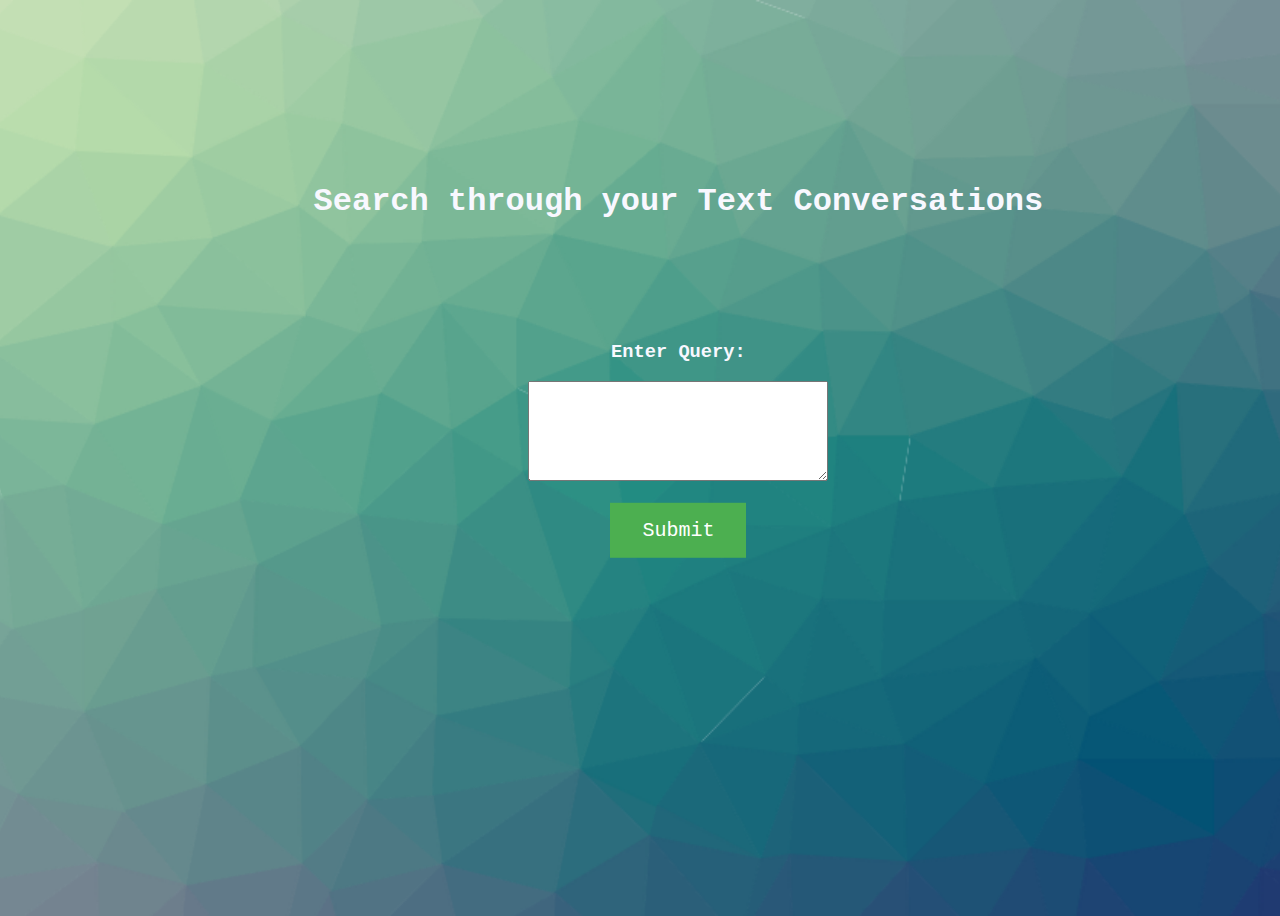
<file: templates/search.html>
<html>
<head>
    <title>Search Query</title>
</head>
<style>
    body {background-image : url('/static/img/gradient_green.png')}
    p {color: ghostwhite;font-family: 'Consolas', 'Monaco', 'Bitstream Vera Sans Mono', monospace}
    input[type=submit] {background-color: #4CAF50;
        border: none;
        color: white;
        padding: 16px 32px;
        text-decoration: none;
        font-family: 'Consolas', 'Monaco', 'Bitstream Vera Sans Mono', monospace;
        font-size: 20px;
        margin: 4px 2px;
        cursor: pointer;}

    input[type=submit]:hover {background-color: darkgreen}
    .search-elements {text-align: center; position: absolute;
        top:  50%;
        left: 53%;
        transform: translate(-50%,-50%);}

    h1 {position: absolute;
        top:  20%;
        left: 53%;
        transform: translate(-50%,-50%);
        color: ghostwhite;
        font-family: 'Consolas', 'Monaco', 'Bitstream Vera Sans Mono', monospace;
        white-space: nowrap;
        }

    textarea {
        width: 300px;
        height: 100px;
    }

    body {
        height:100%;
        background-position: center;
        background-repeat: initial;
        background-size: cover;
    }

</style>
<body>
<h1> Search through your Text Conversations </h1>
<div class = "search-elements">

<form action="/success" method="post" enctype="multipart/form-data">
    <h3><p>Enter Query:</p></h3>
    <textarea type="text" name="text" onfocus="clearContents(this);"></textarea>
    <br>
    <br>
    <input type = "submit" value="Submit" >

</form>
</div>
<script>
    function clearContents(element) {
        element.value = '';
    }
</script>
</body>
</html>
</file>
